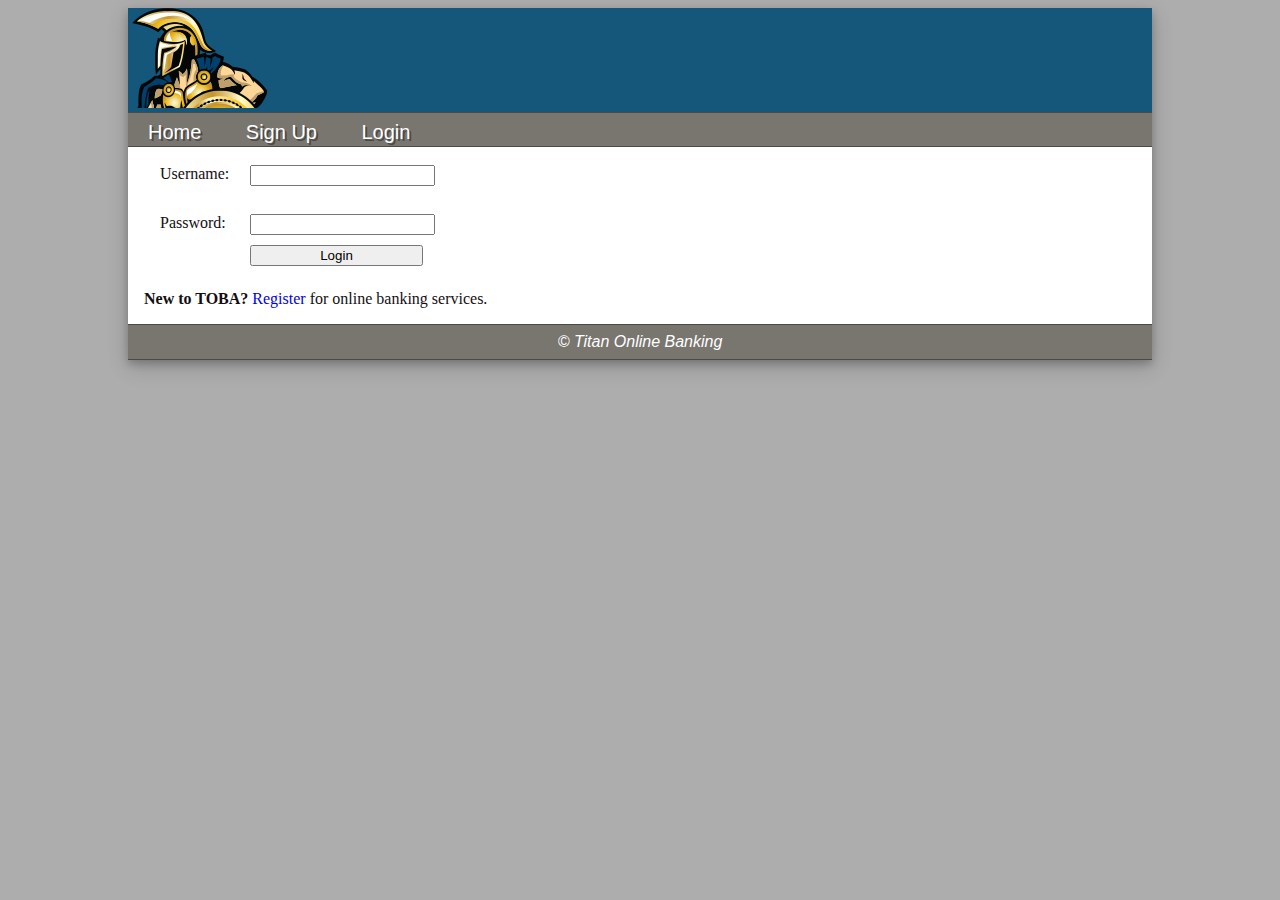
<file: web/user/Login.html>
<!DOCTYPE html>
<!--
To change this license header, choose License Headers in Project Properties.
To change this template file, choose Tools | Templates
and open the template in the editor.
-->
<html>
    <head>
        <title>(TOBA) User Login</title>
        <meta charset="UTF-8">
        <meta name="viewport" content="width=device-width, initial-scale=1.0">
        <link href="../styles/toba.css" rel="stylesheet">
        <style>
            form {padding: 0.5em 1em;}
            label { float: left;
	    width: 90px; 
            clear: left;
	    text-align: left; 
	    padding-right: 10px;
	    margin-top: 10px; }
            input { margin-top: 10px; 
                  display: block; } 
            .button {
                margin-left: 90px;
                display: inline-block;
                width: 173px; }
        </style>
    </head>
    <body>
        <section id="wrapper">
        <section style="background-color: #14577b">
            <img class="banner" src="../img/titan.png" alt="Titan Online Banking">
        </section>
        <nav role="navigation">
        <ul>
            <li><a href="../index.html">Home</a></li>
            <li><a href="New_customer.jsp">Sign Up</a></li>
            <li><a href="Login.html">Login</a></li>
        </ul>
        </nav>
        <section id="flexbox">
        <main class="center">
            <form action="login" method="post">
                <input type="hidden" name="action" value="userlog"/>
                <label for="userName">Username:</label>
                <input type="text" name="userName" /><br>
                <label for="password">Password:</label>
                <input type="password" name="password" />
                <input type="submit" class="button" value="Login"/>
            </form>
        <section>
            <p><strong>New to TOBA?</strong>&nbsp;<a href="New_customer.jsp">Register</a> for online banking services.</p>
        </section>
        </main>
        </section>
        <footer>
        <span>&copy; Titan Online Banking</span>
        </footer>
        </section>
    </body>
</html>
</file>
<file: web/styles/toba.css>
/*
To change this license header, choose License Headers in Project Properties.
To change this template file, choose Tools | Templates
and open the template in the editor.
*/
/* 
    Created on : Aug 16, 2018, 9:27:58 PM
    Author     : Hayami
*/

* {box-sizing: border-box;}
body {color:#140e12;
	background-color: #adadad;
	padding: 0;
	font-family: Arial;}
	
/*Scale Images not explicitly set to display none when resizing*/
img {max-width: 100%;
    height: auto;}

form {padding: 0.5em 1em;}
label { float: left;
	width: 90px; 
        clear: left;
	text-align: left; 
	padding-right: 10px;
	margin-top: 10px; }

input { margin-top: 10px; 
        display: block; } 
.button {
        margin-left: 100px;}
	
header {background-color:#541f1c;
	color:#ffffff;
	font-family:Tahoma;
	font-size:24px;
	margin-bottom: 0;
	background-image: url(images/header.gif);
	background-repeat: no-repeat;
	max-width: 100%;
	height: 145px;}

nav {background: #79766f;
	width: 100%;
	height: 35px;
	padding: 0.01em 0 0.75em 0;
	border-bottom: 1px solid #4d4a45;
	border-top: 1px solid #4d4a45;}
nav a {	display: inline;
		text-decoration:none;
		text-align: center;
		font-family: Arial;
		font-size: 20px;
		padding: 0.45em 1em 0.20em;
		margin-bottom: 1em;
		text-shadow: 2px 2px #4d4a45}
nav ul {	list-style-type: none;
		padding-left: 0;
		margin-top: 0.5em;}
nav li {display: inline;}
nav a:link {color: #ffffff;}
nav a:visited {color: #ffffff;}
nav a:hover {color: #ffffff;
			background-color: #4d4a45;}

/*Mobile Menu Toggle*/
.mobilenav {background-color: #4d4a45;
			overflow: hidden;
			display: none; }
.mobilenav a {float: left;
			display: block;
			color: #f2f2f2;
			text-align: center;
			padding: 14px 16px;
			text-decoration: none;
			font-size: 17px; }
.mobilenav a:hover {background-color: #4d4a45;
					color: white;}
.mobilenav .icon {display: none; }

/*Dropdown Nav*/
.dropbtn {display: inline-block;
		color: white;
		text-align: center;
		padding: 0.45em 1em 0.15em;
		margin-top: -0.5em;
		margin-bottom: 0;
		text-decoration: none;
		font-size: 20px; }

.dropdown:hover .dropbtn {background-color: #4d4a45;
						margin-bottom: 0;
						margin-top: -0.5em; }

li.dropdown {display: inline-block; }

.dropdown-content {display: none;
				position: absolute;
				background-color: #79766f;
				min-width: 141px;
				box-shadow: 0px 8px 16px 0px rgba(0,0,0,0.2);
				z-index: 1; }

.dropdown-content a {color: white;
					font-size: 12pt;
					padding: 0.45em 1em 0.15em;
					text-decoration: none;
					margin: 0;
					display: block;
					text-align: center; }

.dropdown-content a:hover {background-color: #4d4a45;
							margin: 0;}

.dropdown:hover .dropdown-content {display: block;}

table {
    font-family: arial, sans-serif;
    border-collapse: collapse;
    width: 100%;
    padding-bottom: 8px;
}

td, th {
    border: 1px solid #dddddd;
    text-align: left;
    padding: 8px;
}

tr:nth-child(even) {
    background-color: #dddddd;
}

header h1 {text-indent: 100%;
	white-space: nowrap;
	overflow: hidden;
	margin-top: 0;
	padding-top: 0;}
main {font-family:Tahoma;
	font-size:16px;}
	
footer {background-color:#79766f;
	color:#ffffff;
	font-style:italic;
	text-align:center;
	width: 100%;
	padding: 0.5em 0 0.5em 0;
	margin-top: 0;
	border-top: 1px solid #4d4a45;
	border-bottom: 1px solid #4d4a45;}
	
footer ul {	list-style-type: none;
		padding: 0.15em 0.5em 0.5em 0.5em;
		margin: 0 0.5em 0.5em 0.5em;}
footer li {	display: inline;
		padding: 0 1em 0 1em;
		font-size: 16px;
		font-family: Arial;}
footer a {	text-decoration: none;
		color: #ffffff;}
/*Flex elements*/
#flexbox {display: flex;
		flex-direction: row;
		justify-content:center;
		flex-wrap: nowrap;
		padding-top: 0;
		padding-bottom: 0;}
nav {flex: 1;
	justify-content:center; 
	order: -2;}
.leftcolumn {flex: 4;
			order: -1;
			background-color: #f6f6f6;
			padding: 0 1em;
			flex-wrap: wrap;
			text-align: left;
			font-size: 14px;}
.leftcolumn a {text-decoration: none;}
.leftcolumn h3 {text-align: center;
				font-family: Arial;
				}
/*.leftcolumn img {padding: 40% 30% 5%;}	Most likely going to localize img properties*/
.center {flex: 7;
	order: 0;
	background-color: #ffffff;
	padding:  0 1em;
	flex-wrap: wrap;
	text-align: left;}
.center a {text-decoration: none;}
/*.center img {padding: 10% 35% 5%;}	Most likely going to localize img properties*/
.center h2 {text-align: center;
			font-weight: normal;
			font-family: Arial;
			font-size: 20pt;}
.rightcolumn {flex: 4;
	order: 1;
	background-color: #f6f6f6;
	padding:  0 1em;
	flex-wrap: wrap;
	text-align: left;
	font-size: 14px;}
.rightcolumn a {text-decoration: none;}
.rightcolumn h3 {text-align: center;
				font-family: Arial;
				}
/*.rightcolumn img {padding: 40% 30% 5%;}	Most likely going to localize img properties*/
/*Classes*/
.mobile {display: none; text-decoration: none;}
.desktop {display: inline; text-decoration: none;}
/*IDs*/
#wrapper {	background-color:#ffffff; 
			min-width:768px; 
			max-width:1024px;
			margin-right: auto; 
			margin-left: auto;
			box-shadow: 0 4px 8px 0 rgba(0, 0, 0, 0.2), 0 6px 20px 0 rgba(0, 0, 0, 0.19);}
#breadcrumb {width: 50%;}
/*Scroll to Top button*/
#toTop {display: none;
		position: fixed;
		bottom: 20px;
		right: 30px;
		z-index: 99;
		border: none;
		outline: none;
		background-color: #c86160;
		color: white;
		cursor: pointer;
		padding: 16px 8px;
		border-radius: 50%;
		box-shadow: 1px 2px 4px rgba(0, 0, 0, 0.5); }
#toTop:hover {background-color: #4d4a45; }

/*Media Queries
Tablet Query*/
@media only screen and (max-width: 1024px) {
	body {padding: 0;}
}

/*Smartphone/small tablet Query*/
@media only all and (max-width: 768px) {
	body {padding: 0;
		margin: 0;}
	h1 {font-size: 2em; padding-top: 0.25em;
	   padding-left: 1.5em; width: 85%; text-align: center;}
	.mobilenav {display: block;}
	.mobilenav a {font-size: 10pt;}
	.mobilenav a.icon { display: none;}
	.mobilenav.responsive {position: relative;}
	.mobilenav.responsive a.icon { position: absolute;
								right: 0;
								top: 0;}
	.mobilenav.responsive a { float: none;
							display: block;
							text-align: left;}
	nav { display: none; width: auto; height:auto; position: static;}
	/*nav ul { display: flex; flex-direction: column; text-align:center; font-size: 6pt;} //Saved in case need to revert.
	nav li {display:block; padding: 0.5em;}
	nav a {padding: 0.25em; width: 45%; min-width: 6em;}
	nav a:hover {padding: 0.25em; background-color: transparent;}
	.dropdown:hover .dropbtn { background-color:transparent}
	.dropdown .dropbtn {padding: 0.5em;}
	.dropdown-content { display: inline; position: static; width: auto; box-shadow: none}
	.dropdown-content li { display: inline}
	.dropdown-content a {padding: 0.25em 0.25em 0.25em 22%; text-align: center;}
	.dropdown-content a:hover {  background-color: transparent; padding: 0.25em 0.25em 0.25em 22%;}*/
	main {padding-top: 0;}
	#wrapper {max-width: 768px;
			min-width: 360px;
			margin: 0;
			box-shadow: none;}
	#flexbox { overflow: visible;
			height: auto;
			flex-direction: column;}
	.leftcolumn {order: 0;}
	.center {order: -1;}
	.rightcolumn {order: 1;}
	footer {padding: 0.5em; margin: 0; font-size: 10pt;}
	footer ul{padding-top: 0;
			margin-top: 0;}
	footer li {display:inline-block;
			padding: 0 1em 1em 1em;}
	.mobile {display: inline;}
	.desktop {display: none;}
}

/*Smartphone (iPhone 6S/Nexus 6p and other large phones)*/
@media only all and (max-width: 736px)	{
	.mobilenav a:not(:first-child) {display: none;}
	.mobilenav {display: block;}
	.mobilenav a {font-size: 17px;}
	.mobilenav a.icon { float: right; 
					display: block;}
	.mobilenav.responsive {position: relative;}
	.mobilenav.responsive a.icon { position: absolute;
								right: 0;
								top: 0;}
	.mobilenav.responsive a { float: none;
							display: block;
							text-align: left;}
}
</file>
